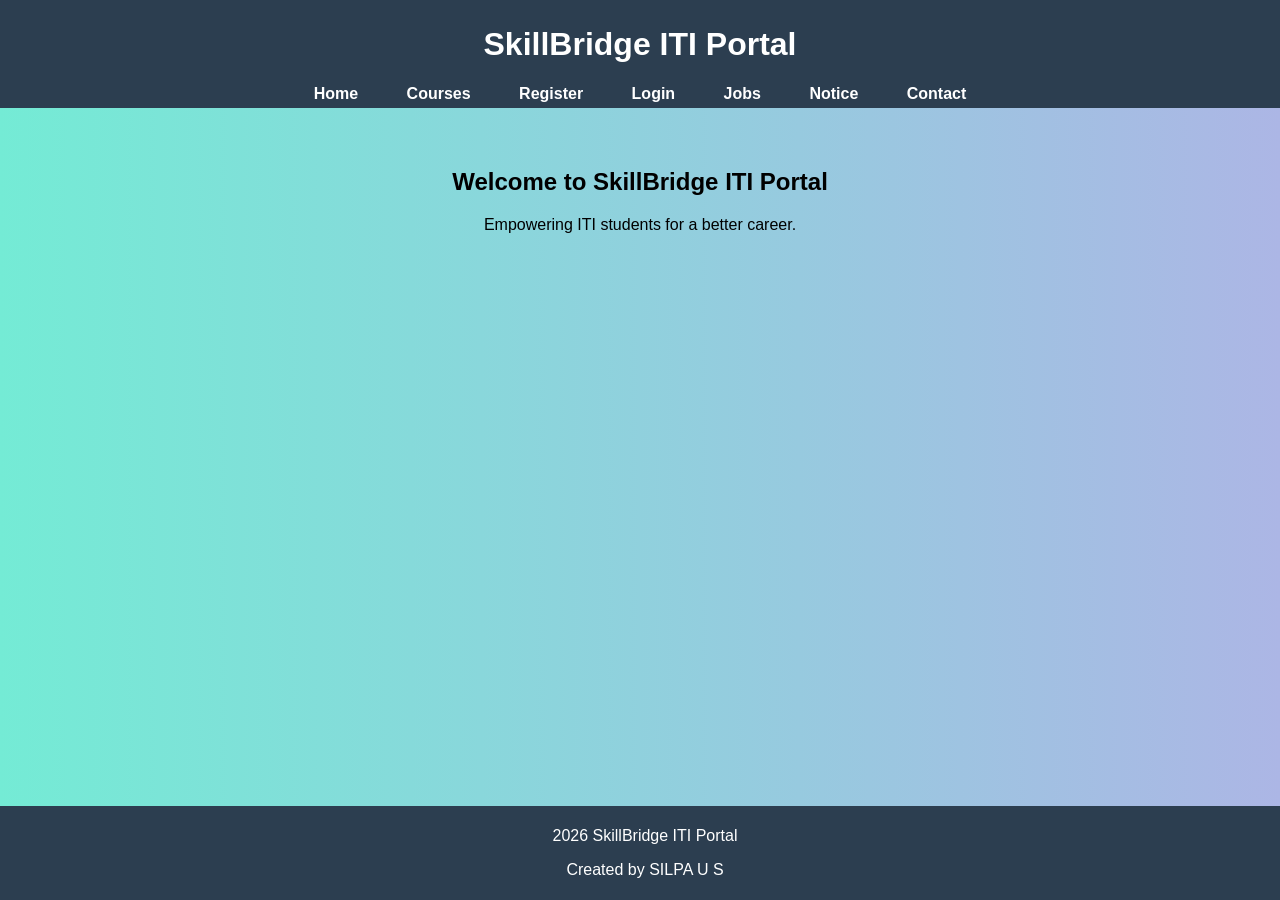
<file: index.html>
<!DOCTYPE html>
<html>
<head>
<title>SkillBridge ITI Portal</title>
<link rel="stylesheet" href="style.css">
</head>
<body>

<header>
<h1>SkillBridge ITI Portal</h1>
<nav>
<a href="index.html">Home</a>
<a href="courses.html">Courses</a>
<a href="register.html">Register</a>
<a href="login.html">Login</a>
<a href="jobs.html">Jobs</a>
<a href="notice.html">Notice</a>
<a href="contact.html">Contact</a>
</nav>
</header>

<section>
<h2>Welcome to SkillBridge ITI Portal</h2>
<p>Empowering ITI students for a better career.</p>
</section>

<footer>
<p>2026 SkillBridge ITI Portal</p>
<P>Created by SILPA U S</P>
</footer>

</body>
</html>
</file>
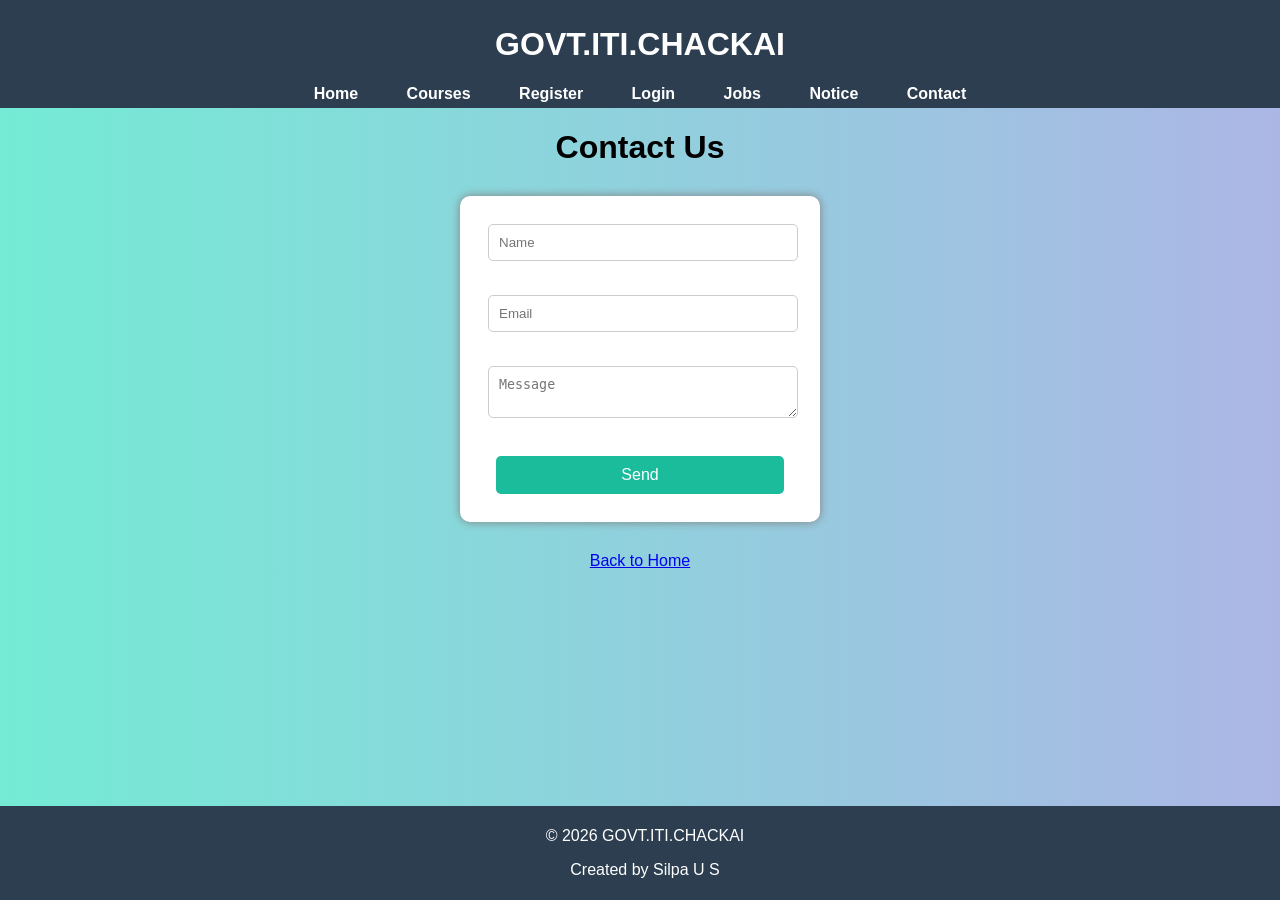
<file: contact.html>
<!DOCTYPE html>
<html>
<head>
<title>Contact</title>
<link rel="stylesheet" href="style.css">
</head>
<body>

  <header>
<h1>GOVT.ITI.CHACKAI</h1>
<nav>
<a href="index.html">Home</a>
<a href="courses.html">Courses</a>
<a href="register.html">Register</a>
<a href="login.html">Login</a>
<a href="jobs.html">Jobs</a>
<a href="notice.html">Notice</a>
<a href="contact.html">Contact</a>
</nav>
</header>

<h1>Contact Us</h1>

<form>
<input type="text" placeholder="Name" required><br><br>
<input type="email" placeholder="Email" required><br><br>
<textarea placeholder="Message" required></textarea><br><br>
<button type="submit">Send</button>
</form>

<a href="index.html">Back to Home</a>

  <footer>
<p>&copy; 2026 GOVT.ITI.CHACKAI</p>
<p>Created by Silpa U S </p>
</footer>
  
</body>
</html>
</file>
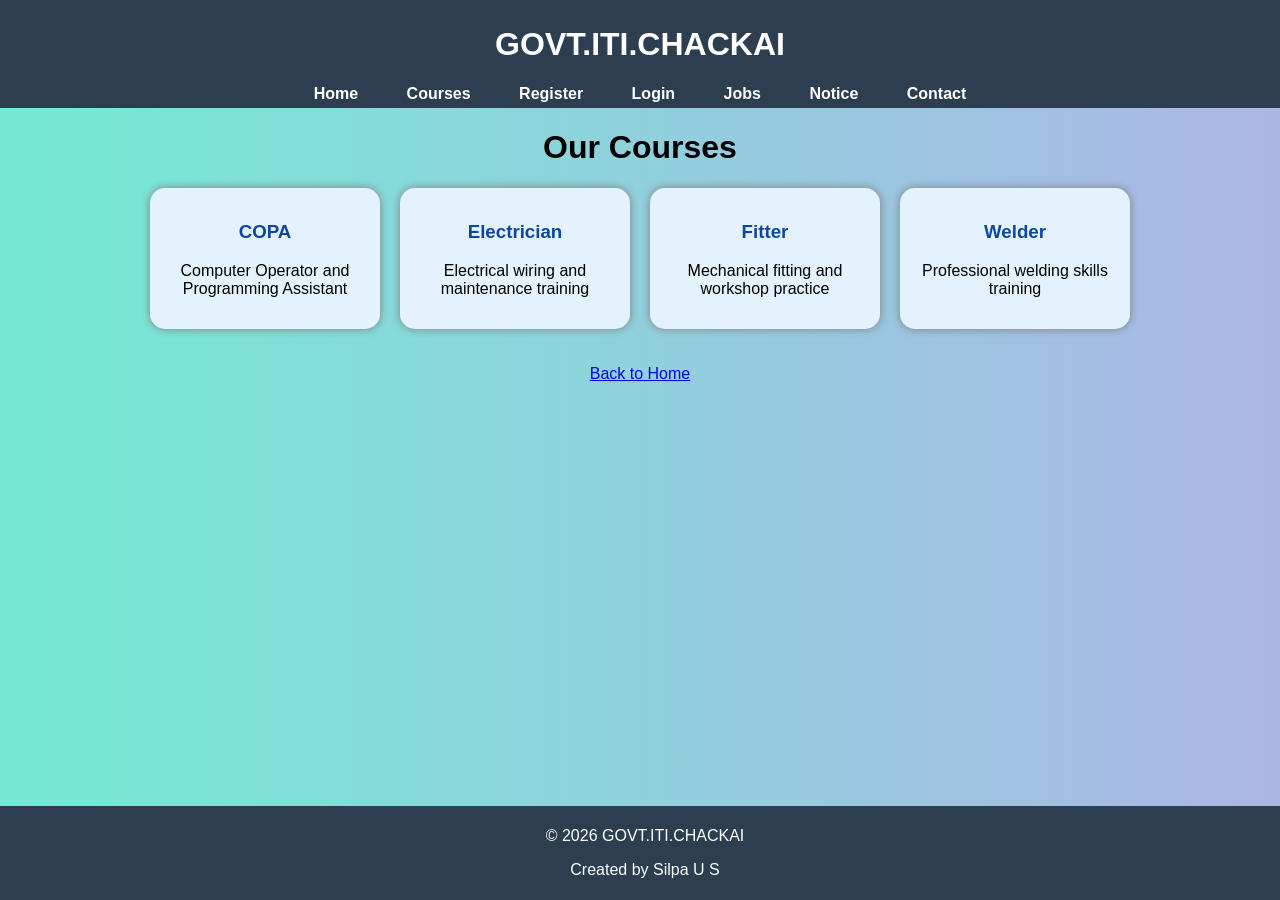
<file: courses.html>
<!DOCTYPE html>
<html>
<head>
<title>Courses</title>
<link rel="stylesheet" href="style.css">
</head>
<body>

  <header>
<h1>GOVT.ITI.CHACKAI</h1>
<nav>
<a href="index.html">Home</a>
<a href="courses.html">Courses</a>
<a href="register.html">Register</a>
<a href="login.html">Login</a>
<a href="jobs.html">Jobs</a>
<a href="notice.html">Notice</a>
<a href="contact.html">Contact</a>
</nav>
</header>

<h1>Our Courses</h1>

<div class="courses">
  <div class="course-box">
    <h3>COPA</h3>
    <p>Computer Operator and Programming Assistant</p>
  </div>

  <div class="course-box">
    <h3>Electrician</h3>
    <p>Electrical wiring and maintenance training</p>
  </div>

  <div class="course-box">
    <h3>Fitter</h3>
    <p>Mechanical fitting and workshop practice</p>
  </div>

  <div class="course-box">
    <h3>Welder</h3>
    <p>Professional welding skills training</p>
  </div>
</div><br><br>

<a href="index.html">Back to Home</a>

  <footer>
<p>&copy; 2026 GOVT.ITI.CHACKAI</p>
<p>Created by Silpa U S </p>
</footer>

</body>
</html>
</file>
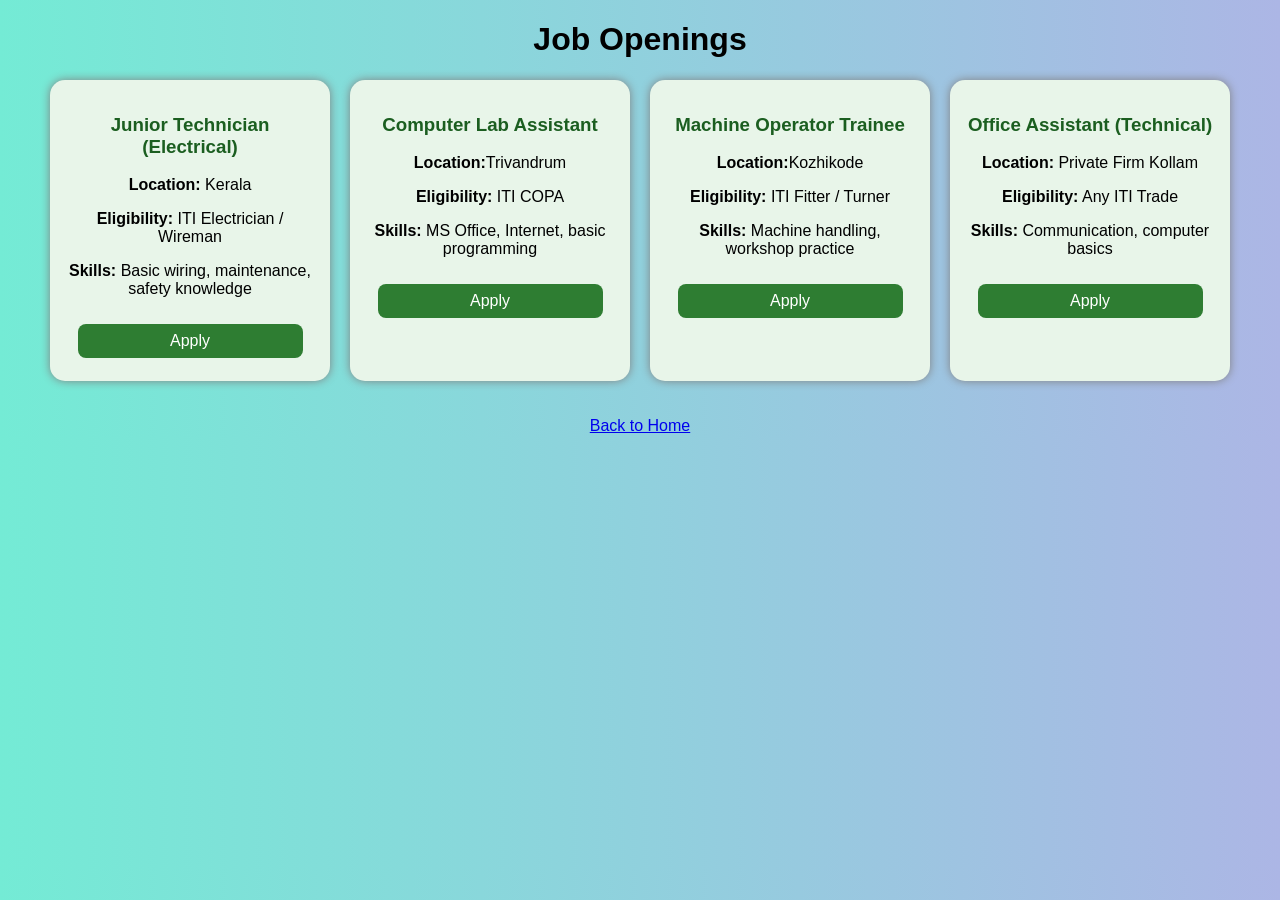
<file: jobs.html>
<!DOCTYPE html>
<html>
<head>
<title>Jobs</title>
<link rel="stylesheet" href="style.css">
</head>
<body>

<h1>Job Openings</h1>

<div class="jobs">

  <div class="job-box">
    <h3>Junior Technician (Electrical)</h3>
    <p><b>Location:</b> Kerala</p>
    <p><b>Eligibility:</b> ITI Electrician / Wireman</p>
    <p><b>Skills:</b> Basic wiring, maintenance, safety knowledge</p>
    <button class="apply-btn">Apply</button>
  </div>

  <div class="job-box">
    <h3>Computer Lab Assistant</h3>
    <p><b>Location:</b>Trivandrum</p>
    <p><b>Eligibility:</b> ITI COPA</p>
    <p><b>Skills:</b> MS Office, Internet, basic programming</p>
    <button class="apply-btn">Apply</button>
  </div>

  <div class="job-box">
    <h3>Machine Operator Trainee</h3>
    <p><b>Location:</b>Kozhikode</p>
    <p><b>Eligibility:</b> ITI Fitter / Turner</p>
    <p><b>Skills:</b> Machine handling, workshop practice</p>
    <button class="apply-btn">Apply</button>
  </div>

  <div class="job-box">
    <h3>Office Assistant (Technical)</h3>
    <p><b>Location:</b> Private Firm Kollam</p>
    <p><b>Eligibility:</b> Any ITI Trade</p>
    <p><b>Skills:</b> Communication, computer basics</p>
    <button class="apply-btn">Apply</button>
  </div>

</div><br><br>


<a href="index.html">Back to Home</a>

</body>
</html>
</file>
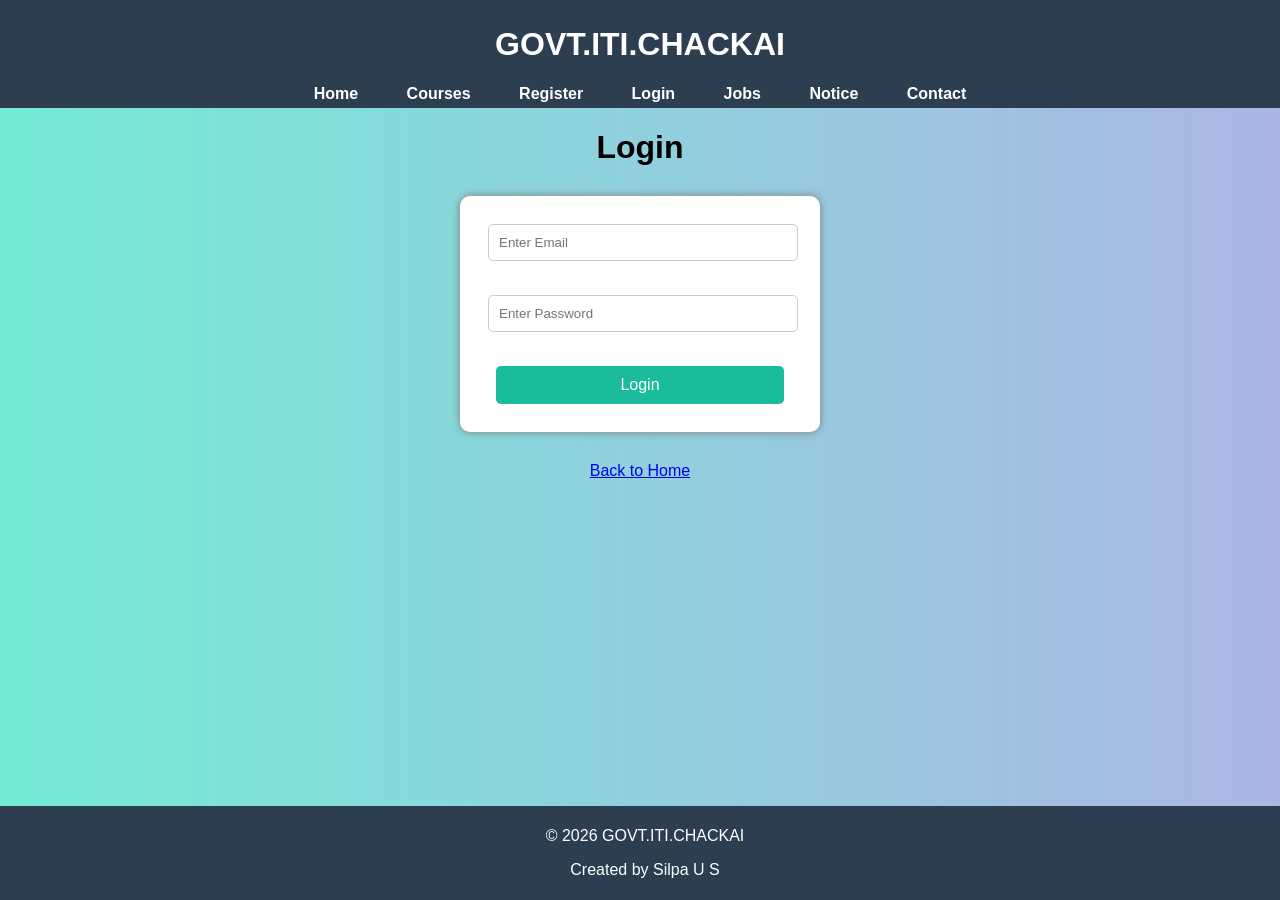
<file: login.html>
<!DOCTYPE html>
<html>
<head>
<title>Login</title>
<link rel="stylesheet" href="style.css">
</head>
<body>

    <header>
<h1>GOVT.ITI.CHACKAI</h1>
<nav>
<a href="index.html">Home</a>
<a href="courses.html">Courses</a>
<a href="register.html">Register</a>
<a href="login.html">Login</a>
<a href="jobs.html">Jobs</a>
<a href="notice.html">Notice</a>
<a href="contact.html">Contact</a>
</nav>
</header>

<h1>Login</h1>

<form>
<input type="email" placeholder="Enter Email" required><br><br>
<input type="password" placeholder="Enter Password" required><br><br>
<button type="submit">Login</button>
</form>

<a href="index.html">Back to Home</a>
<footer>
<p>&copy; 2026 GOVT.ITI.CHACKAI</p>
<p>Created by Silpa U S </p>
</footer>
</body>
</html>
</file>
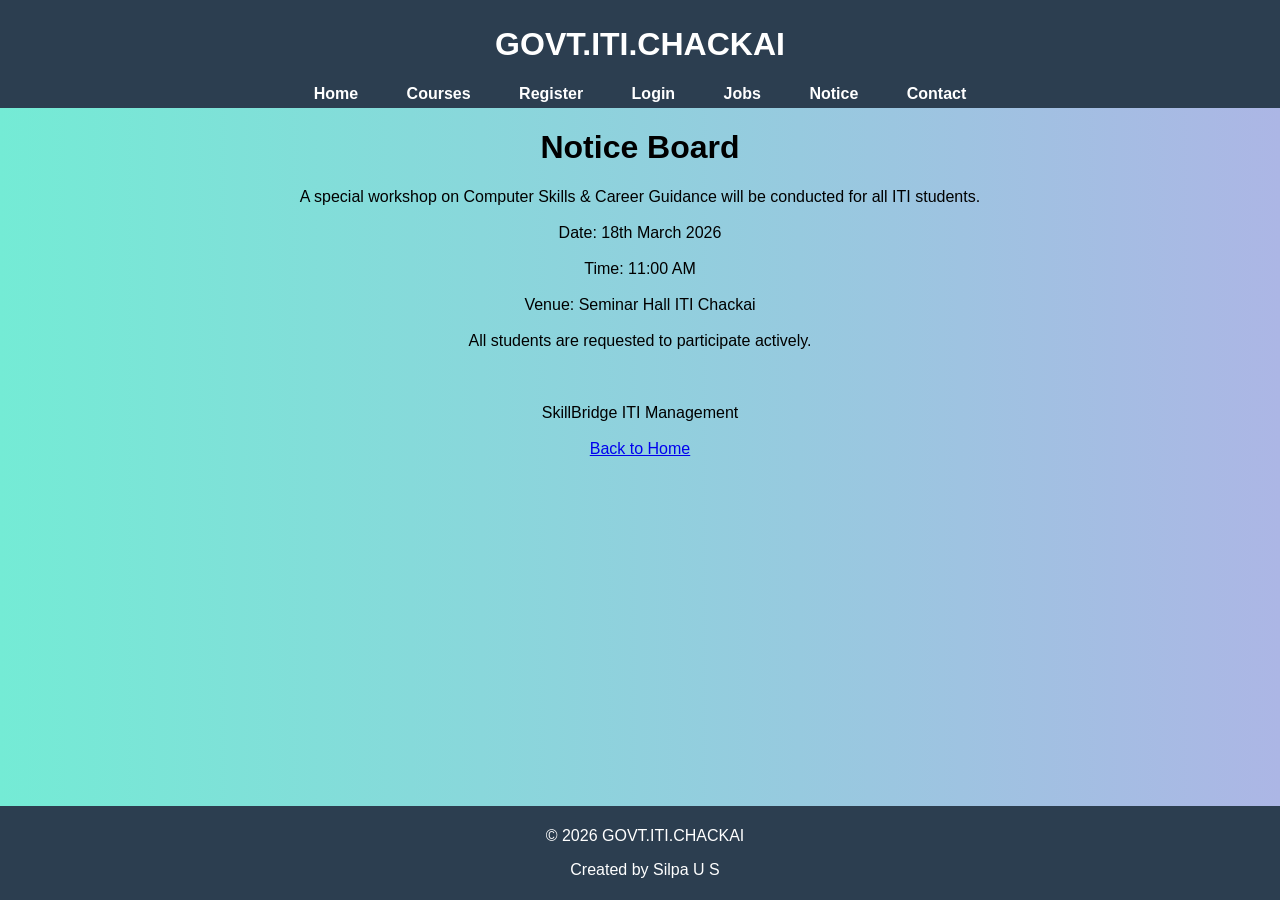
<file: notice.html>
<!DOCTYPE html>
<html>
<head>
<title>Notice Board</title>
<link rel="stylesheet" href="style.css">
</head>
<body>

   <header>
<h1>GOVT.ITI.CHACKAI</h1>
<nav>
<a href="index.html">Home</a>
<a href="courses.html">Courses</a>
<a href="register.html">Register</a>
<a href="login.html">Login</a>
<a href="jobs.html">Jobs</a>
<a href="notice.html">Notice</a>
<a href="contact.html">Contact</a>
</nav>
</header>

<h1>Notice Board</h1>

A special workshop on Computer Skills & Career Guidance will be conducted for all ITI students.<br><br>
Date: 18th March 2026<br><br>
Time: 11:00 AM<br><br>
 Venue: Seminar Hall ITI Chackai<br><br>
All students are requested to participate actively.<br><br><br><br>
SkillBridge ITI Management<br><br>

<a href="index.html">Back to Home</a>

 <footer>
<p>&copy; 2026 GOVT.ITI.CHACKAI</p>
<p>Created by Silpa U S </p>
</footer>

</body>
</html>
</file>
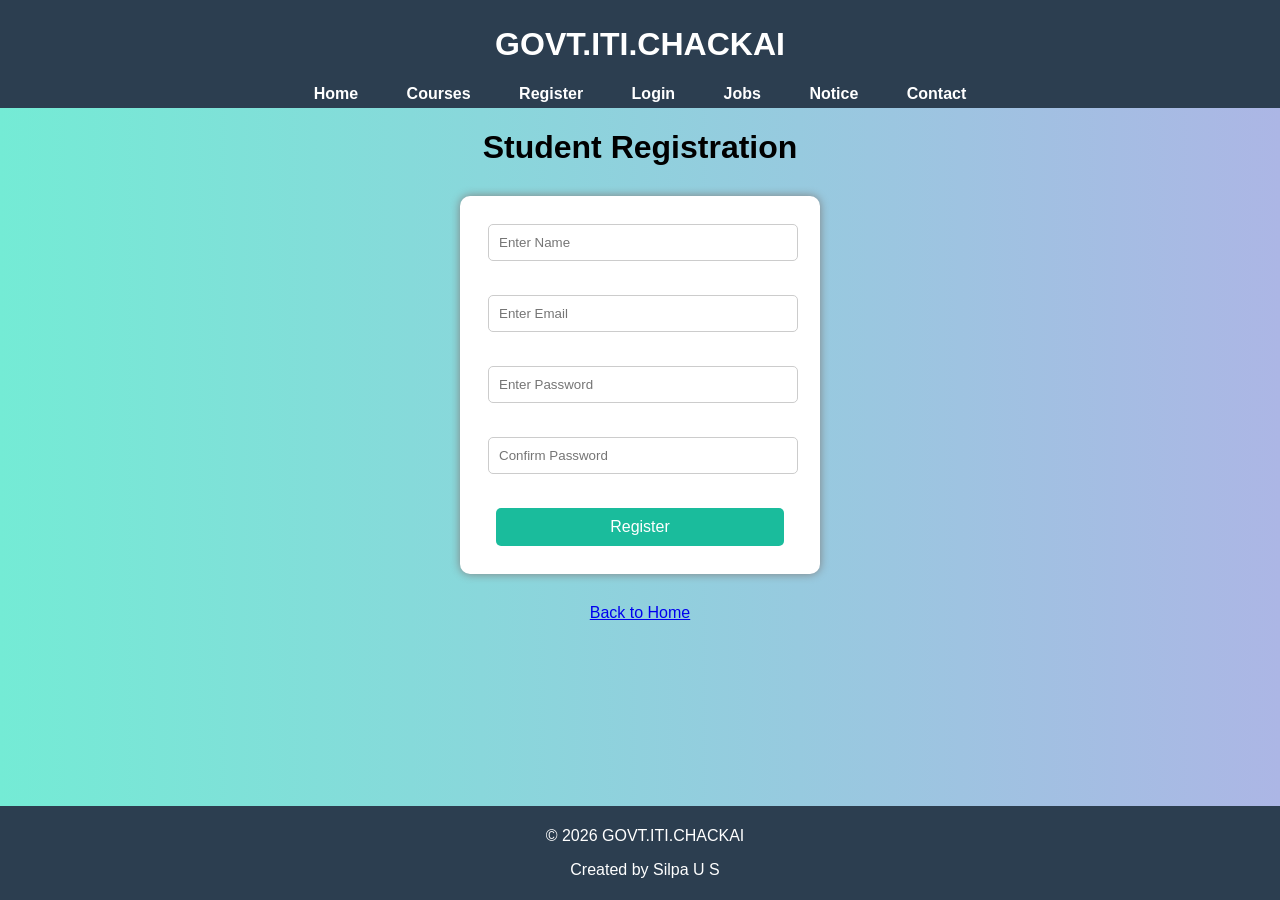
<file: register.html>
<!DOCTYPE html>
<html>
<head>
<title>Register</title>
<link rel="stylesheet" href="style.css">
</head>
<body>

<header>
<h1>GOVT.ITI.CHACKAI</h1>
<nav>
<a href="index.html">Home</a>
<a href="courses.html">Courses</a>
<a href="register.html">Register</a>
<a href="login.html">Login</a>
<a href="jobs.html">Jobs</a>
<a href="notice.html">Notice</a>
<a href="contact.html">Contact</a>
</nav>
</header>

<h1>Student Registration</h1>

<form>
<input type="text" placeholder="Enter Name" required><br><br>
<input type="email" placeholder="Enter Email" required><br><br>
<input type="password" placeholder="Enter Password" required><br><br>
<input type="password" placeholder="Confirm Password" required><br><br>
<button type="submit">Register</button>
</form>

<a href="index.html">Back to Home</a>

  <footer>
<p>&copy; 2026 GOVT.ITI.CHACKAI</p>
<p>Created by Silpa U S </p>
</footer>

</body>
</html>
</file>
<file: style.css>
body {
font-family: Arial, sans-serif;
background: linear-gradient(to right, #74ebd5, #acb6e5);
margin: 0;
text-align: center;
}

header {
background: #2c3e50;
color: white;
padding: 5px;
}

nav a {
color: white;
margin: 10px;
text-decoration: none;
font-weight: bold;
padding: 6px 12px;
border-radius: 5px;
}

nav a:hover {
background: #1abc9c;
}

section {
padding: 40px;
}

form {
background: white;
padding: 20px;
margin: 30px auto;
width: 320px;
border-radius: 10px;
box-shadow: 0 0 10px gray;
}

input, textarea, button {
width: 90%;
padding: 10px;
margin: 8px;
border-radius: 5px;
border: 1px solid #ccc;
}

button {
background: #1abc9c;
color: white;
border: none;
font-size: 16px;
cursor: pointer;
}

button:hover {
background: #16a085;
}

.jobs {
  display: flex;
  flex-wrap: wrap;
  gap: 20px;
  justify-content: center;
}

.job-box {
  width: 250px;
  background-color: #e8f5e9;
  padding: 15px;
  border-radius: 15px;
  box-shadow: 0 0 10px gray;
}

.job-box h3 {
  color: #1b5e20;
}

.apply-btn {
  margin-top: 10px;
  padding: 8px 15px;
  background-color: #2e7d32;
  color: white;
  border: none;
  border-radius: 8px;
  cursor: pointer;
}

.apply-btn:hover {
  background-color: #1b5e20;
}

footer {
background: #2c3e50;
color: white;
padding: 5px;
position: fixed;
bottom: 0;
width: 100%;
}

.courses {
  display: flex;
  gap: 20px;
  flex-wrap: wrap;
  justify-content: center;
}

.course-box {
  width: 200px;
  padding: 15px;
  background-color: #e3f2fd;
  border-radius: 15px;
  box-shadow: 0 0 10px gray;
  text-align: center;
  transition: transform 0.3s;
}

.course-box:hover {
  transform: scale(1.05);
  background-color: #bbdefb;
}

.course-box h3 {
  color: #0d47a1;
}
</file>
